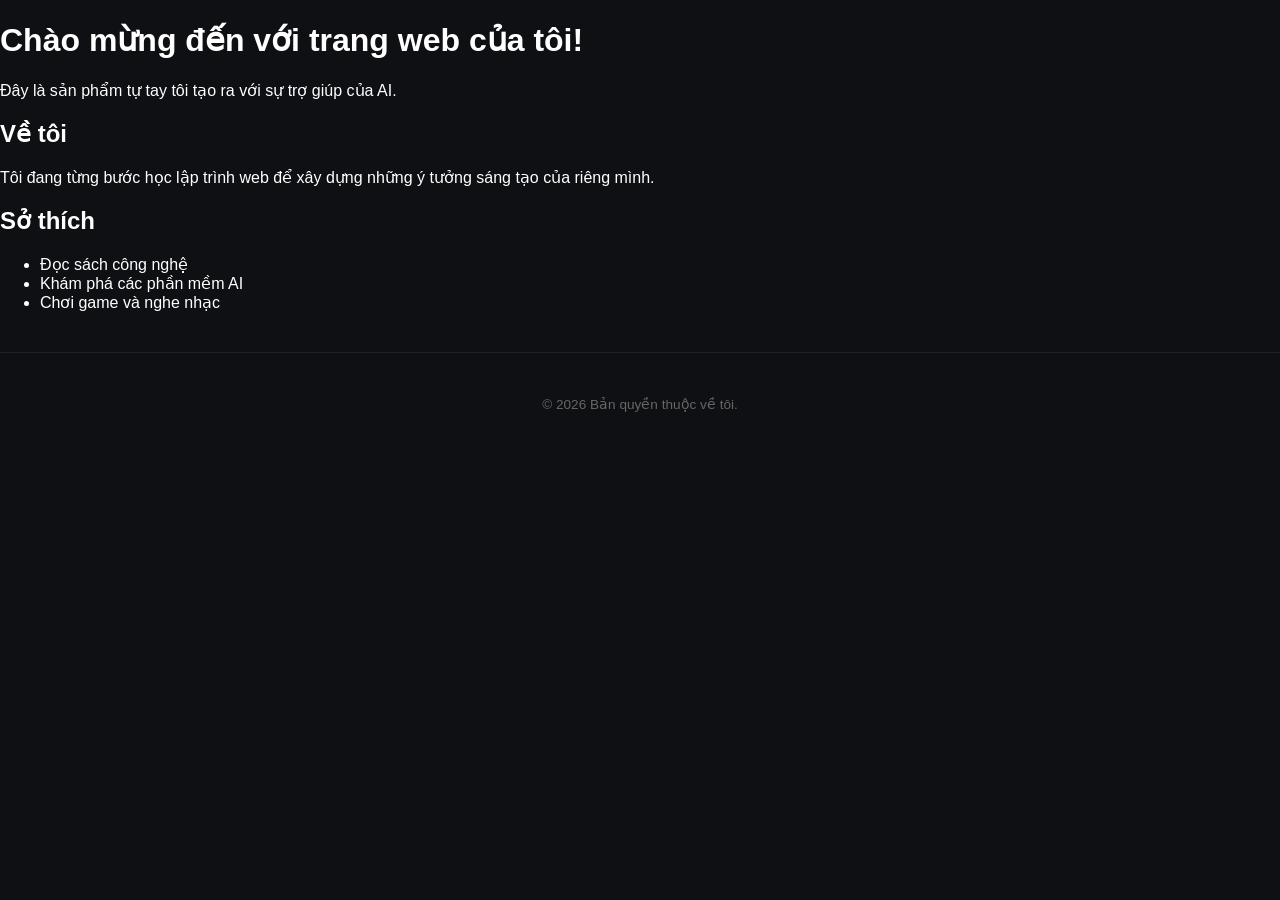
<file: indexx.html>
<!DOCTYPE html>
<html lang="vi">
<head>
    <meta charset="UTF-8">
    <meta name="viewport" content="width=device-width, initial-scale=1.0">
    <title>Trang Web Đầu Tiên Của Tôi</title>
    <link rel="stylesheet" href="style.css">
</head>
<body>

    <header>
        <h1>Chào mừng đến với trang web của tôi!</h1>
        <p>Đây là sản phẩm tự tay tôi tạo ra với sự trợ giúp của AI.</p>
    </header>

    <main>
        <section class="card">
            <h2>Về tôi</h2>
            <p>Tôi đang từng bước học lập trình web để xây dựng những ý tưởng sáng tạo của riêng mình.</p>
        </section>

        <section class="card">
            <h2>Sở thích</h2>
            <ul>
                <li>Đọc sách công nghệ</li>
                <li>Khám phá các phần mềm AI</li>
                <li>Chơi game và nghe nhạc</li>
            </ul>
        </section>
    </main>

    <footer>
        <p>&copy; 2026 Bản quyền thuộc về tôi.</p>
    </footer>

</body>
</html>
</file>
<file: style.css>
/* Cài đặt chung Dark Mode */
body {
    font-family: 'Montserrat', sans-serif;
    background-color: #0f1014;
    color: #ffffff;
    margin: 0;
    padding: 0;
    box-sizing: border-box;
}

/* Thanh điều hướng */
.navbar {
    display: flex;
    justify-content: space-between;
    align-items: center;
    padding: 15px 40px;
    background-color: rgba(15, 16, 20, 0.9);
    position: fixed;
    top: 0;
    left: 0;
    right: 0;
    z-index: 1000;
    backdrop-filter: blur(10px);
}

.nav-left {
    display: flex;
    align-items: center;
    gap: 30px;
}

.logo-text {
    font-weight: 700;
    font-size: 1.1rem;
    color: #d7ccc8;
    letter-spacing: 1px;
}

.nav-left a {
    text-decoration: none;
    color: #b0b0b0;
    font-size: 0.9rem;
    transition: color 0.3s;
}

.nav-left a:hover, .nav-left a.active {
    color: #ffffff;
    font-weight: 600;
}

.btn-login {
    background-color: #262833;
    color: white;
    border: none;
    padding: 8px 18px;
    border-radius: 20px;
    font-size: 0.9rem;
    cursor: pointer;
    font-weight: 600;
}

/* Banner chính */
.hero-banner {
    height: 75vh;
    background: url('https://images.unsplash.com/photo-1514432324607-a09d9b4aefdd?q=80&w=1600&auto=format&fit=crop') center/cover no-repeat;
    position: relative;
    display: flex;
    align-items: flex-end;
    padding: 50px 40px;
    margin-top: 60px;
}

.hero-overlay {
    position: absolute;
    top: 0; left: 0; right: 0; bottom: 0;
    background: linear-gradient(0deg, #0f1014 0%, rgba(15,16,20,0.4) 60%, rgba(15,16,20,0.8) 100%);
}

.hero-content {
    position: relative;
    z-index: 2;
    max-width: 600px;
}

.badge-tag {
    background-color: #6d4c41;
    color: #ffccbc;
    padding: 4px 10px;
    font-size: 0.75rem;
    border-radius: 4px;
    font-weight: 700;
}

.hero-content h1 {
    font-size: 2.8rem;
    margin: 10px 0;
    color: #fff;
}

.hero-info {
    display: flex;
    gap: 10px;
    font-size: 0.85rem;
    color: #aaa;
    margin-bottom: 15px;
}

.hero-info span {
    background: #222;
    padding: 2px 6px;
    border-radius: 4px;
    border: 1px solid #444;
}

.hero-desc {
    font-size: 0.95rem;
    color: #d1d1d1;
    line-height: 1.5;
    margin-bottom: 20px;
}

.hero-buttons {
    display: flex;
    gap: 15px;
}

.btn-play {
    background-color: #d7ccc8;
    color: #271c19;
    border: none;
    padding: 10px 22px;
    border-radius: 25px;
    font-weight: 700;
    cursor: pointer;
    font-size: 0.95rem;
}

.btn-secondary {
    background-color: rgba(255, 255, 255, 0.2);
    color: white;
    border: none;
    padding: 10px 22px;
    border-radius: 25px;
    font-weight: 600;
    cursor: pointer;
    backdrop-filter: blur(5px);
}

/* Các phần chung */
.section-container {
    padding: 20px 40px;
}

.section-title {
    font-size: 1.3rem;
    font-weight: 600;
    margin-bottom: 20px;
    color: #fff;
}

.section-header-flex {
    display: flex;
    justify-content: space-between;
    align-items: center;
}

.view-all {
    color: #a1887f;
    text-decoration: none;
    font-size: 0.85rem;
}

/* Danh mục bo tròn (Category Cards) */
.category-grid {
    display: grid;
    grid-template-columns: repeat(5, 1fr);
    gap: 15px;
}

.category-card {
    height: 110px;
    border-radius: 16px;
    padding: 15px;
    display: flex;
    flex-direction: column;
    justify-content: space-between;
    font-weight: 600;
    font-size: 0.95rem;
    cursor: pointer;
    transition: transform 0.3s;
}

.category-card:hover {
    transform: translateY(-5px);
}

/* Màu sắc các thẻ danh mục theo tông mộc */
.c-1 { background: linear-gradient(135deg, #5d4037, #3e2723); }
.c-2 { background: linear-gradient(135deg, #6d4c41, #4e342e); }
.c-3 { background: linear-gradient(135deg, #8d6e63, #5d4037); }
.c-4 { background: linear-gradient(135deg, #795548, #3e2723); }
.c-5 { background: linear-gradient(135deg, #a1887f, #6d4c41); }

.sub-link {
    font-size: 0.75rem;
    color: rgba(255,255,255,0.7);
    font-weight: 400;
}

/* Hộp quảng cáo / thông báo đặc biệt */
.promo-box {
    background: linear-gradient(90deg, #3e2723, #1e1310);
    border: 1px solid #5d4037;
    border-radius: 12px;
    padding: 25px 35px;
}

.promo-text h3 {
    margin: 0 0 8px 0;
    font-size: 1.2rem;
    color: #ffccbc;
}

.promo-text p {
    margin: 0 0 15px 0;
    color: #b0bec5;
    font-size: 0.9rem;
    max-width: 700px;
}

.btn-promo {
    background-color: #d7ccc8;
    color: #271c19;
    border: none;
    padding: 8px 18px;
    border-radius: 20px;
    font-weight: 600;
    cursor: pointer;
}

/* Dãy cuộn sản phẩm ngang */
.row-scroll {
    display: grid;
    grid-template-columns: repeat(4, 1fr);
    gap: 20px;
}

.movie-card {
    background: #16181e;
    border-radius: 10px;
    overflow: hidden;
    padding-bottom: 12px;
}

.card-thumb {
    height: 150px;
    position: relative;
    display: flex;
    align-items: flex-end;
    padding: 10px;
}

.tag-label {
    background: rgba(0,0,0,0.6);
    padding: 2px 6px;
    font-size: 0.75rem;
    border-radius: 4px;
    color: #ffccbc;
    font-weight: 600;
}

.movie-card h4 {
    margin: 12px 12px 4px 12px;
    font-size: 0.95rem;
    color: #fff;
}

.movie-card p {
    margin: 0 12px;
    font-size: 0.8rem;
    color: #9e9e9e;
}

/* Chân trang */
footer {
    text-align: center;
    padding: 30px;
    color: #666;
    font-size: 0.85rem;
    border-top: 1px solid #222;
    margin-top: 40px;
}

/* Tối ưu cho thiết bị nhỏ */
@media (max-width: 1024px) {
    .category-grid { grid-template-columns: repeat(2, 1fr); }
    .row-scroll { grid-template-columns: repeat(2, 1fr); }
}
</file>
